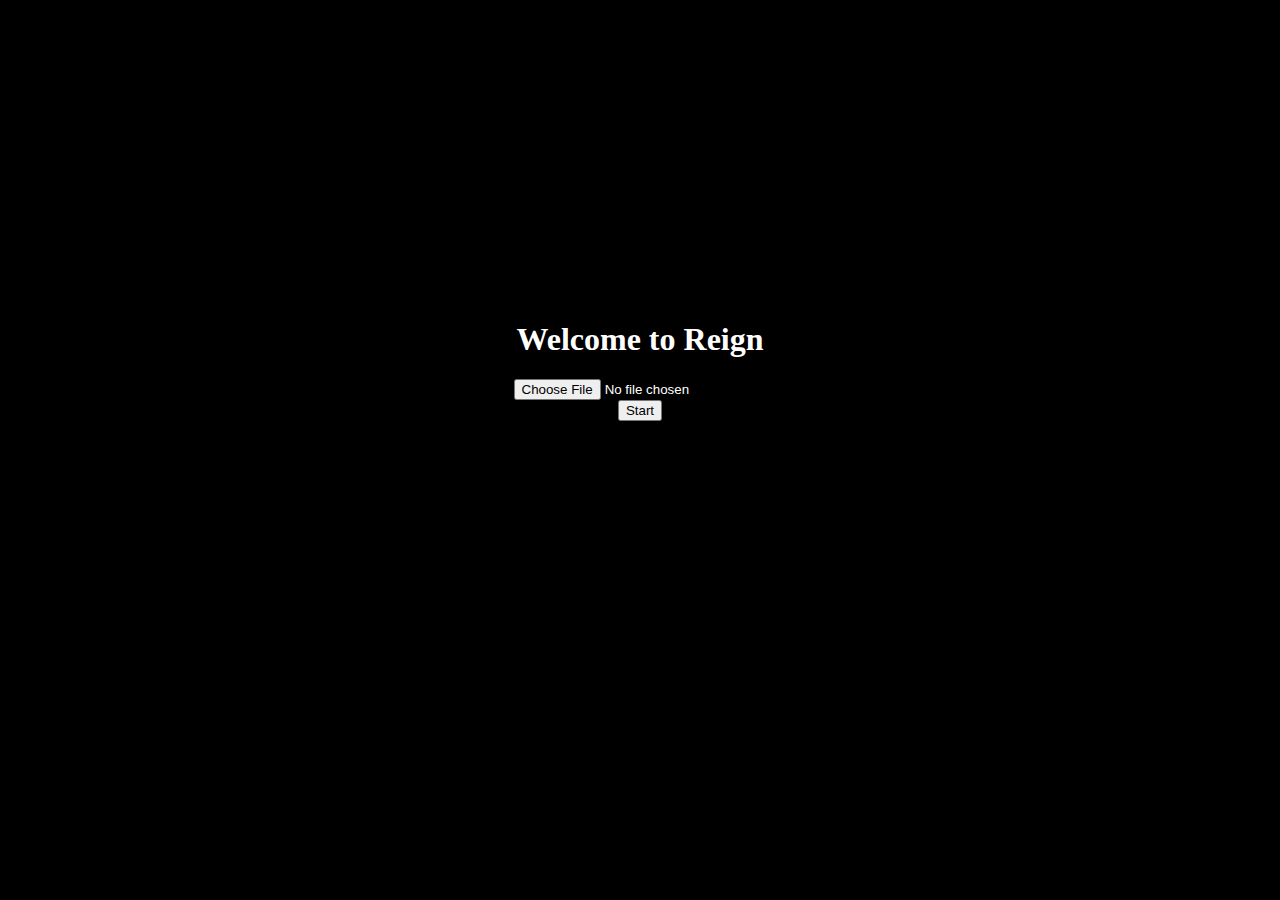
<file: index.html>
<!DOCTYPE html>
<html>
    <head>
        <meta charset="utf-8" />
        <link rel="stylesheet" href="/css/master.css">
        <title>Reign Simulator</title>
    </head>

    <body>
        <div id="content"></div>
        <script src="/js/p5.min.js"></script>
        <script src="/js/wasm_exec.js"></script>
        <script src="/js/wasm_setup.js"></script>
        <script>
            function ready(fn) {
                if (document.readyState != 'loading') {
                    fn();
                } else {
                    document.addEventListener('DOMContentLoaded', fn);
                }
            }

            var CONTROLLER = null;
        </script>
        <script src="/js/lzw.js" charset="utf-8"></script>
        <script src="/js/model/institutions.js" charset="utf-8"></script>
        <script src="/js/model/storage.js" charset="utf-8"></script>
        <script src="/js/view/base.js" charset="utf-8"></script>
        <script src="/js/view/game.js" charset="utf-8"></script>
        <script src="/js/view/load_game.js" charset="utf-8"></script>
        <script src="/js/view/main_menu.js" charset="utf-8"></script>
        <script src="/js/controller/base.js" charset="utf-8"></script>
        <script src="/js/controller/game.js" charset="utf-8"></script>
        <script src="/js/controller/load_game.js" charset="utf-8"></script>
        <script src="/js/controller/main_menu.js" charset="utf-8"></script>
        <script src="/js/sketch.js" charset="utf-8"></script>
    </body>
</html>
</file>
<file: css/master.css>
html, body {
    margin: 0;
    padding: 0;
    border: 0;
    width: 100%;
    height: 100%;
    background: black;
    color: white;
}

#content {
    display: flex;
    flex-direction: column;
    justify-content: center;
    text-align: center;
    align-items: center;
    height: 80%;
}
</file>
